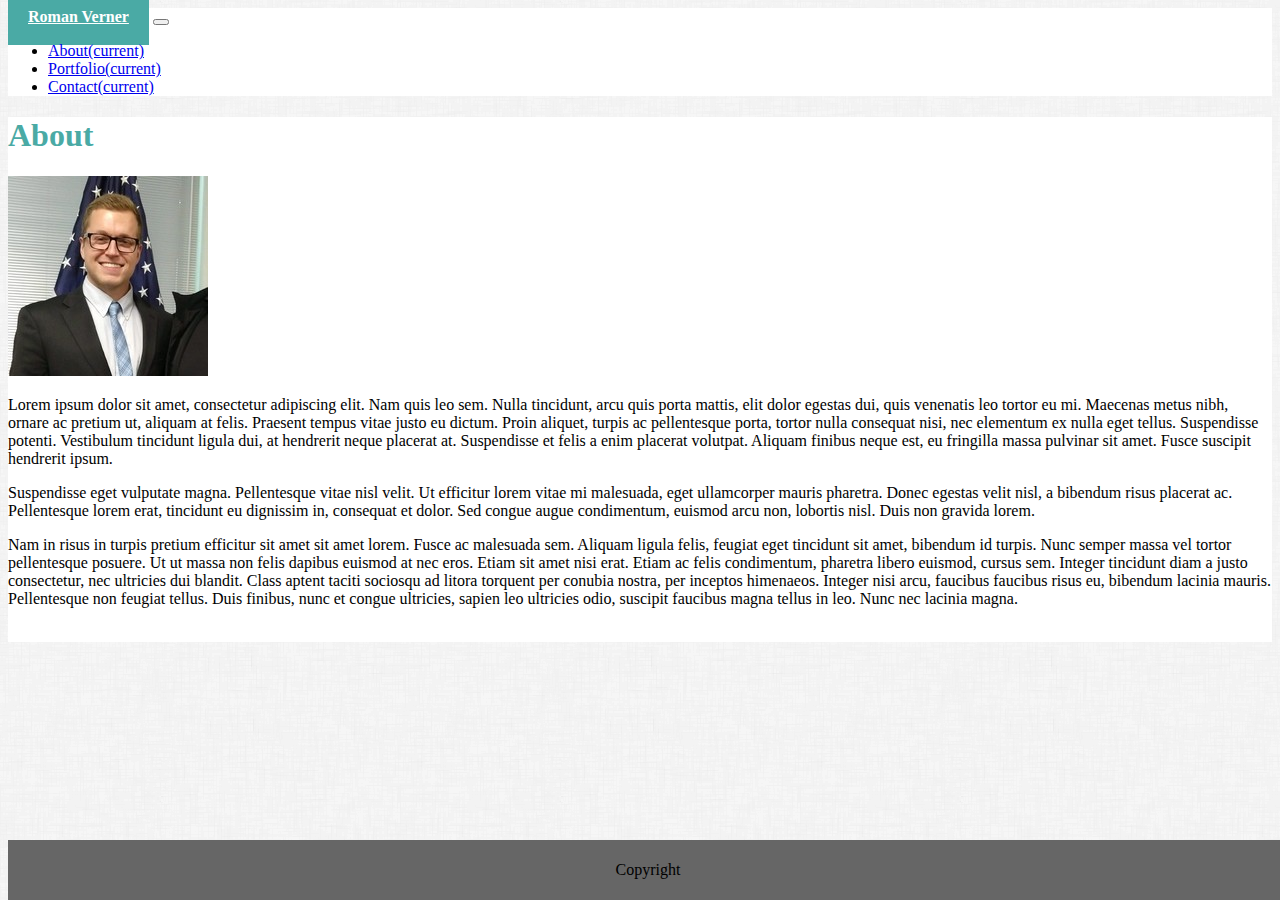
<file: index.html>
<!DOCTYPE html>
<html lang="en-us">

<head>
    <meta charset="UTF-8">
    <title>Bootstrap Portfolio</title>
    <link rel="stylesheet" href="https://stackpath.bootstrapcdn.com/bootstrap/4.1.3/css/bootstrap.min.css" integrity="sha384-MCw98/SFnGE8fJT3GXwEOngsV7Zt27NXFoaoApmYm81iuXoPkFOJwJ8ERdknLPMO"
        crossorigin="anonymous">
    <link rel="stylesheet" href="style.css">
</head>

<body class="pb-5">
    <nav class="navbar navbar-expand-lg navbar-light bg-dark border-bottom navbar-custom" style="padding: 0px 0px;">
        <div class="container">
            <a class="navbar-brand" href="index.html" id="branded-name">Roman Verner</a>
            <button class="navbar-toggler" type="button" data-toggle="collapse" data-target="#navbarSupportedContent"
                aria-controls="navbarSupportedContent" aria-expanded="false" aria-label="Toggle navigation">
                <span class="navbar-toggler-icon"></span>
            </button>

            <div class="collapse navbar-collapse" id="navbarSupportedContent navbar-support-color">
                <ul class="navbar-nav ml-auto">
                    <li class="nav-item active">
                        <a class="nav-link" href="index.html">About<span class="sr-only">(current)</span></a>
                    </li>
                    <li class="nav-item">
                        <a class="nav-link" href="portfolio.html">Portfolio<span class="sr-only">(current)</span></a>
                    </li>
                    <li class="nav-item">
                        <a class="nav-link" href="contact.html">Contact<span class="sr-only">(current)</span></a>
                    </li>
                </ul>
            </div>
        </div>
    </nav>

    <div class="container border mt-3">
        <div class="row">
            <div class="col border-bottom mt-3">
                <h1 id="sec-title">About</h1>
            </div>
        </div>

        <div class="row">
            <div class="col-12">
                <img src="prof-pic.jpeg" class="img-fluid rounded float-left mt-3 mr-3" alt="profile picture">
                <p class="mt-3">
                    Lorem ipsum dolor sit amet, consectetur adipiscing elit. Nam quis leo sem. Nulla tincidunt, arcu
                    quis porta mattis, elit dolor egestas dui, quis venenatis leo tortor eu mi. Maecenas metus nibh, ornare ac
                    pretium ut, aliquam at felis. Praesent tempus vitae justo eu dictum. Proin aliquet, turpis ac pellentesque
                    porta, tortor nulla consequat nisi, nec elementum ex nulla eget tellus. Suspendisse potenti. Vestibulum
                    tincidunt ligula dui, at hendrerit neque placerat at. Suspendisse et felis a enim placerat volutpat. Aliquam
                    finibus neque est, eu fringilla massa pulvinar sit amet. Fusce suscipit hendrerit ipsum.
                </p>
                <p>
                    Suspendisse eget vulputate magna. Pellentesque vitae nisl velit. Ut efficitur lorem vitae mi
                    malesuada, eget ullamcorper mauris pharetra. Donec egestas velit nisl, a bibendum risus placerat ac.
                    Pellentesque lorem erat, tincidunt eu dignissim in, consequat et dolor. Sed congue augue condimentum, euismod
                    arcu non, lobortis nisl. Duis non gravida lorem.
                </p>
                <p>
                    Nam in risus in turpis pretium efficitur sit amet sit amet lorem. Fusce ac malesuada sem. Aliquam
                    ligula felis, feugiat eget tincidunt sit amet, bibendum id turpis. Nunc semper massa vel tortor
                    pellentesque posuere. Ut ut massa non felis dapibus euismod at nec eros. Etiam sit amet nisi erat.
                    Etiam ac felis condimentum, pharetra libero euismod, cursus sem. Integer tincidunt diam a justo
                    consectetur, nec ultricies dui blandit. Class aptent taciti sociosqu ad litora torquent per conubia
                    nostra, per inceptos himenaeos. Integer nisi arcu, faucibus faucibus risus eu, bibendum lacinia
                    mauris. Pellentesque non feugiat tellus. Duis finibus, nunc et congue ultricies, sapien leo
                    ultricies odio, suscipit faucibus magna tellus in leo. Nunc nec lacinia magna.
                </p>
                <br>
            </div>
        </div>
    </div>

    <footer class="footer border-top b-3">
        <span>Copyright</span>
    </footer>

</body>

</html>
</file>
<file: style.css>
#branded-name {
    background-color: #4aaaa5;
    font-weight: bold;
    color: #ffffff;
    padding: 20px 20px;
    margin: 0px 0px !important;
}

ul li a:hover {
    color: #4aaaa5 !important; 
}

body {
    background-image: url("dust_scratches.png");
}

.container {
    background-color: #ffffff;
}

#sec-title {
    color: #4aaaa5;
}

.footer {
    position: fixed;
    margin: 20px 0px 0px 0px;
    text-align: center;
    bottom: 0;
    width: 100%;
    height: 60px;
    line-height: 60px;
    background-color: #666666;
    border-color: #4aaaa5 !important;
}

.navbar-custom {
    background-color: #ffffff !important;
}

.b-3 {
    border-width: 3px !important;
}

.caption {
    position: absolute;
    width: 100%;
    top: 60%;
    left: 0;
    background-color: #4aaaa5;
    color: #ffffff;
    padding: 5px 0px;
}
</file>
